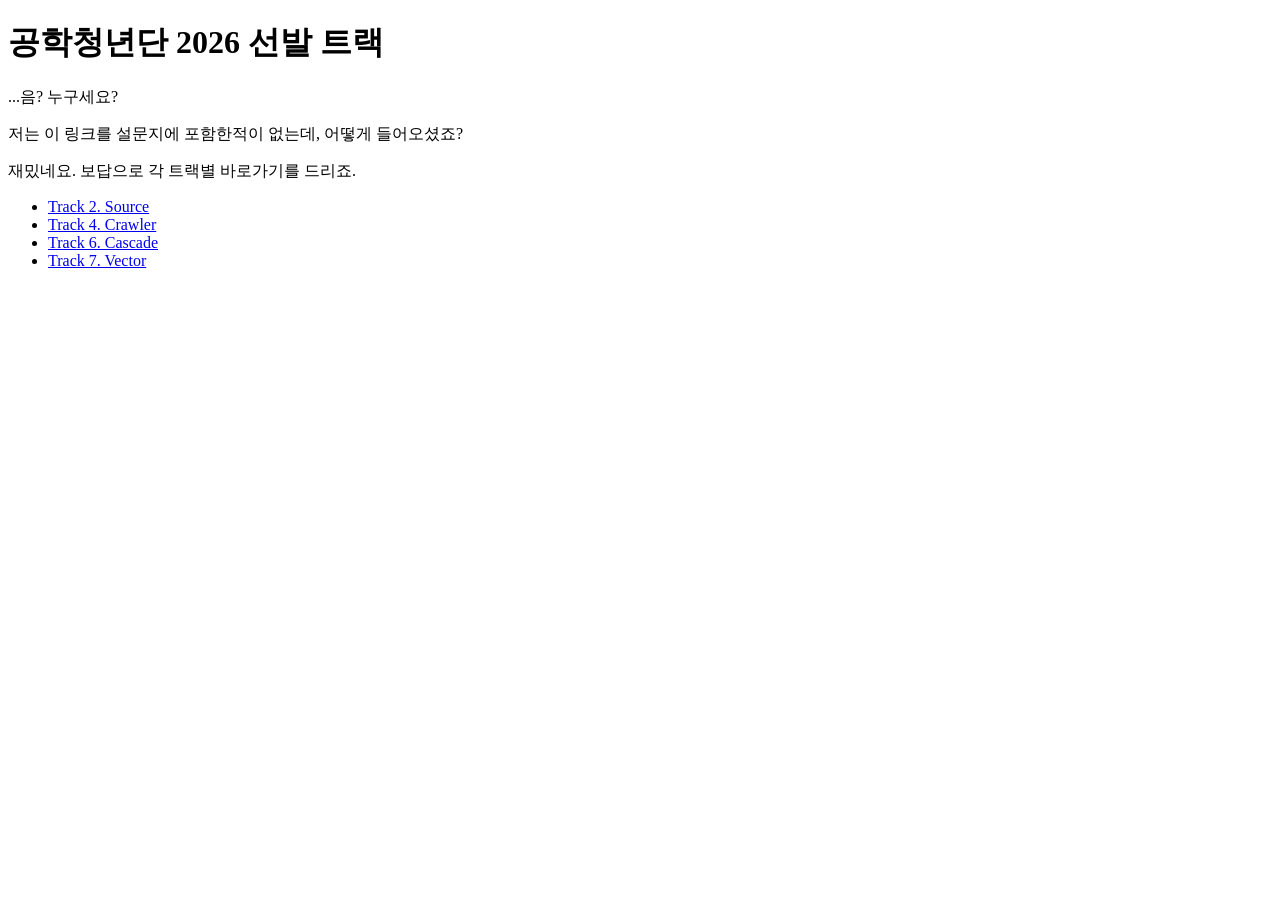
<file: index.html>
<!DOCTYPE html>
<html lang="ko">
<head>
  <meta charset="UTF-8" />
  <meta name="viewport" content="width=device-width, initial-scale=1.0" />
  <title>공학청년단 2026 선발</title>
</head>
<body>
  <h1>공학청년단 2026 선발 트랙</h1>
  <p>...음? 누구세요?</p>
  <p>저는 이 링크를 설문지에 포함한적이 없는데, 어떻게 들어오셨죠?</p>
  <p>재밌네요. 보답으로 각 트랙별 바로가기를 드리죠.</p>
  
  <!-- 꺄악! 어딜 보는 거에요!! 안쪽까지 보여져버렷!!! -->
  <!-- ...미안해요. 그래도 사이트의 안쪽까지 보신걸 보면 Track 2는 해결하셨군요. -->
  <!-- 마침 오신김에 힌트 좀 드릴게요! Track 4를 위함이죠. -->
  <!-- 참고로 어떤 경로로 접속하게 되면 그 경로에 있던 index.html이 기본으로 열립니다! 이 페이지도 마찬가지고요. -->
  <!-- 그리고 이 사이트가 왜 검색이 안되는지 아세요? -->

  <ul>
    <li><a href="./track2.html">Track 2. Source</a></li>
    <li><a href="./track4.html">Track 4. Crawler</a></li>
    <li><a href="./track6.html">Track 6. Cascade</a></li>
    <li><a href="./track7.html">Track 7. Vector</a></li>
  </ul>
</body>
</html>
</file>
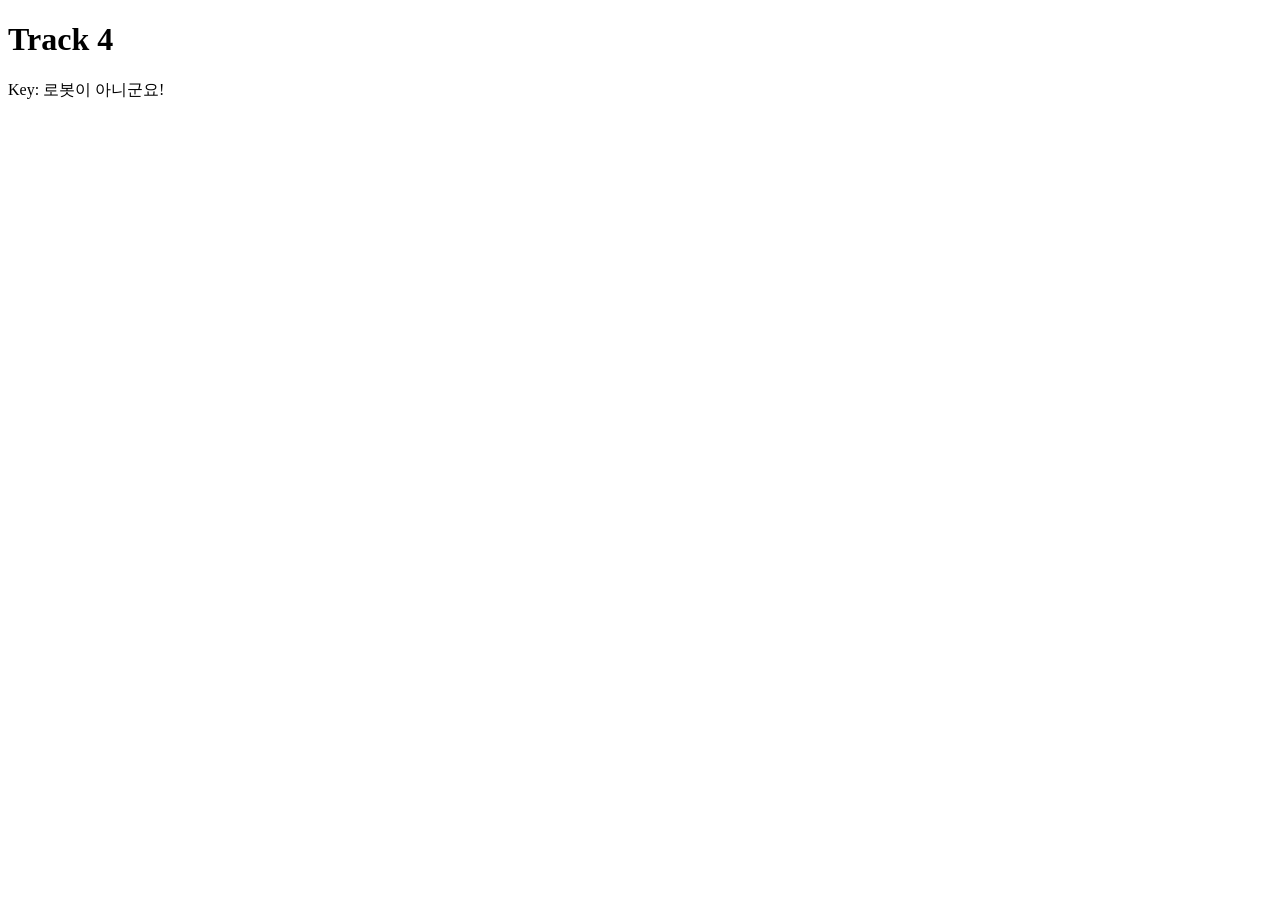
<file: hidden-path/index.html>
<!DOCTYPE html>
<html lang="ko">
<head>
  <meta charset="UTF-8" />
  <meta name="viewport" content="width=device-width, initial-scale=1.0" />
  <title>Hidden - Track 4</title>
</head>
<body>
  <h1>Track 4</h1>
  <p>Key: 로봇이 아니군요!</p>
</body>
</html>
</file>
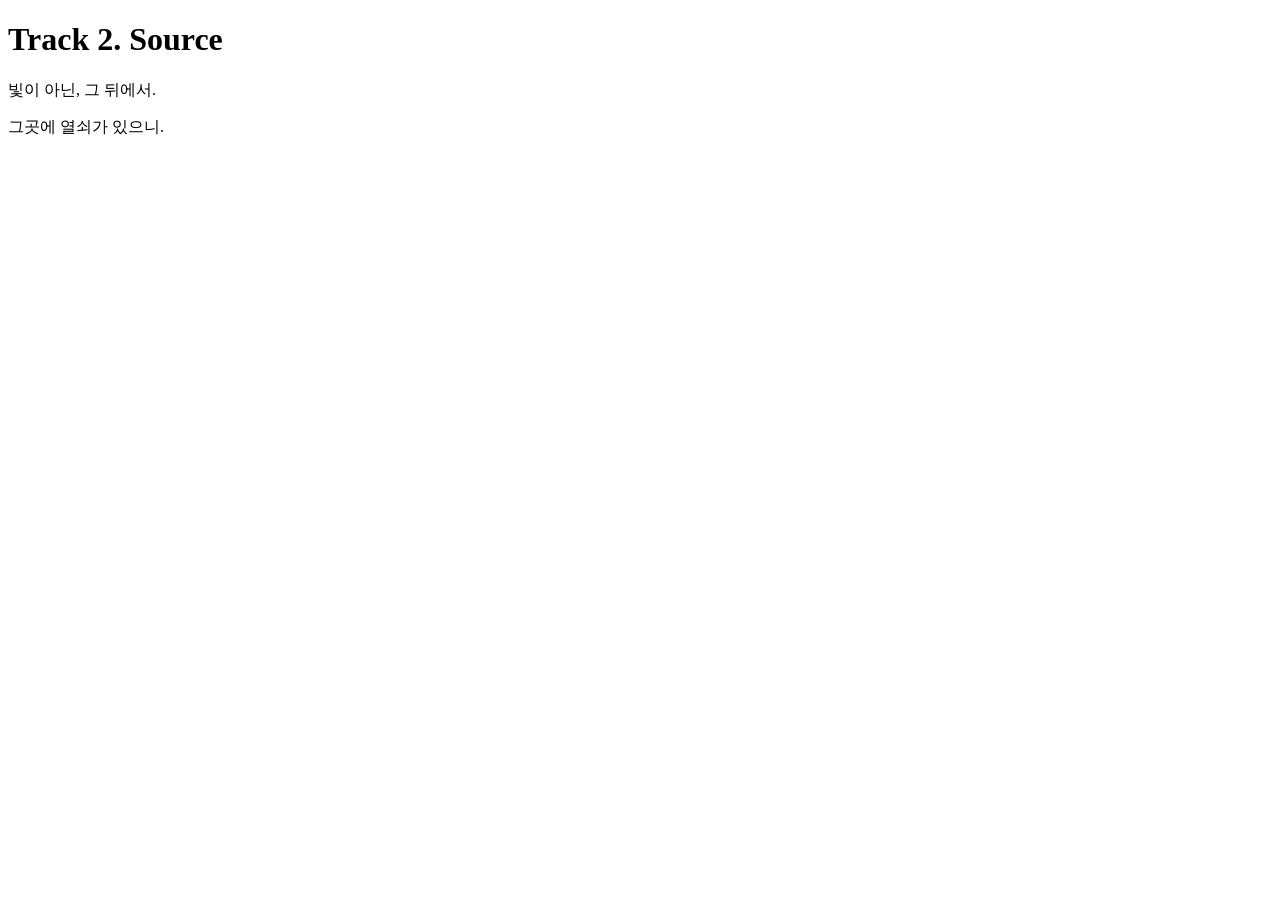
<file: track2.html>
<!DOCTYPE html>
<html>
<head>
  <meta charset="UTF-8">
  <title>Track 2 - Source</title>
</head>
<body>
  <h1>Track 2. Source</h1>
  <p>빛이 아닌, 그 뒤에서.</p>
  <p>그곳에 열쇠가 있으니.</p>

  <!-- Key: 소스 밑이 어둡다 -->
  <!-- Track 2 해결! 다음 문제도 ㄱㄱ혓! -->

</body>
</html>
</file>
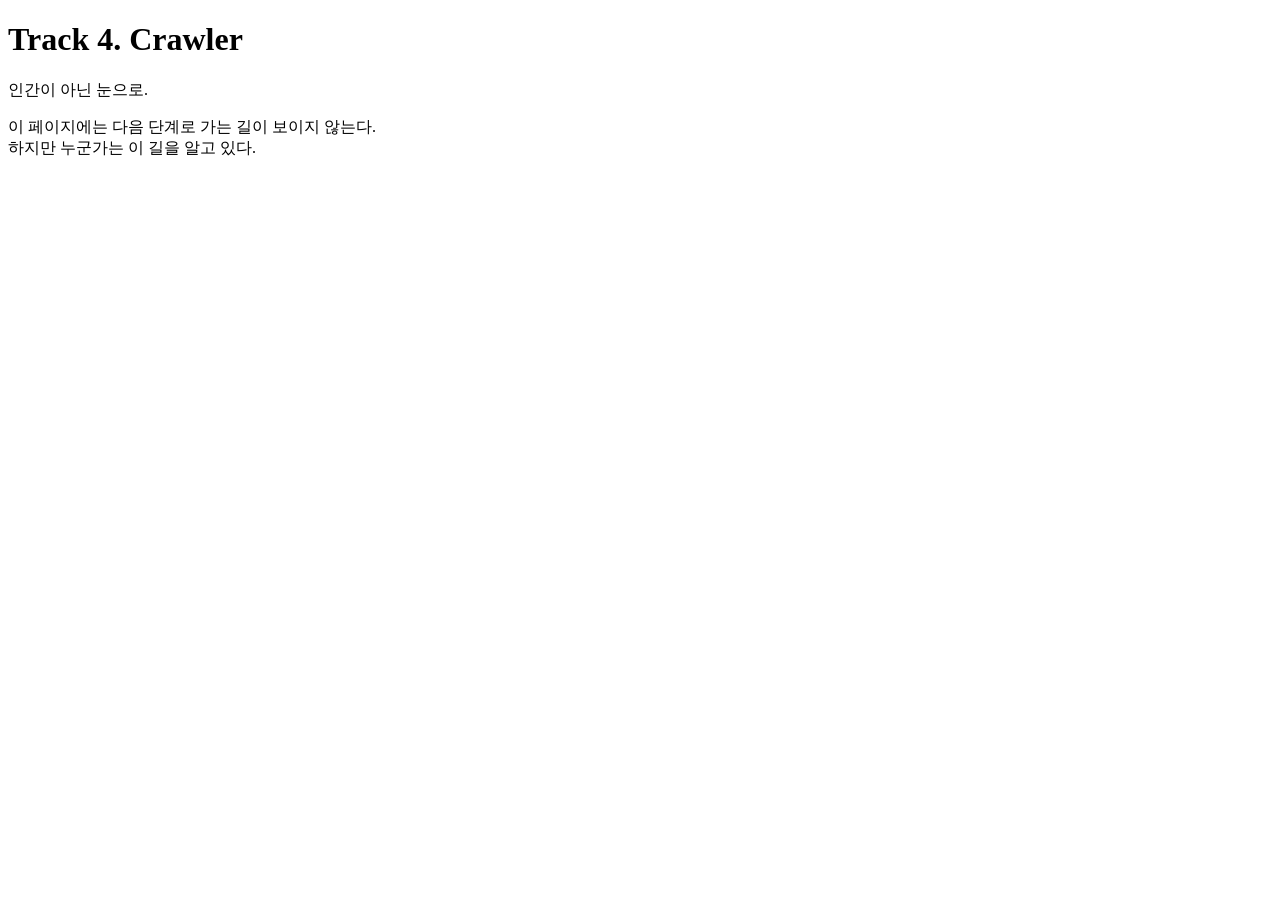
<file: track4.html>
<!DOCTYPE html>
<html lang="ko">
<head>
  <meta charset="UTF-8" />
  <meta name="viewport" content="width=device-width, initial-scale=1.0" />
  <title>Track 4 - Crawler</title>
</head>
<body>
  <h1>Track 4. Crawler</h1>
  <p>인간이 아닌 눈으로.</p>

  <p>이 페이지에는 다음 단계로 가는 길이 보이지 않는다.<br>
     하지만 누군가는 이 길을 알고 있다.</p>
  
</body>
</html>
</file>
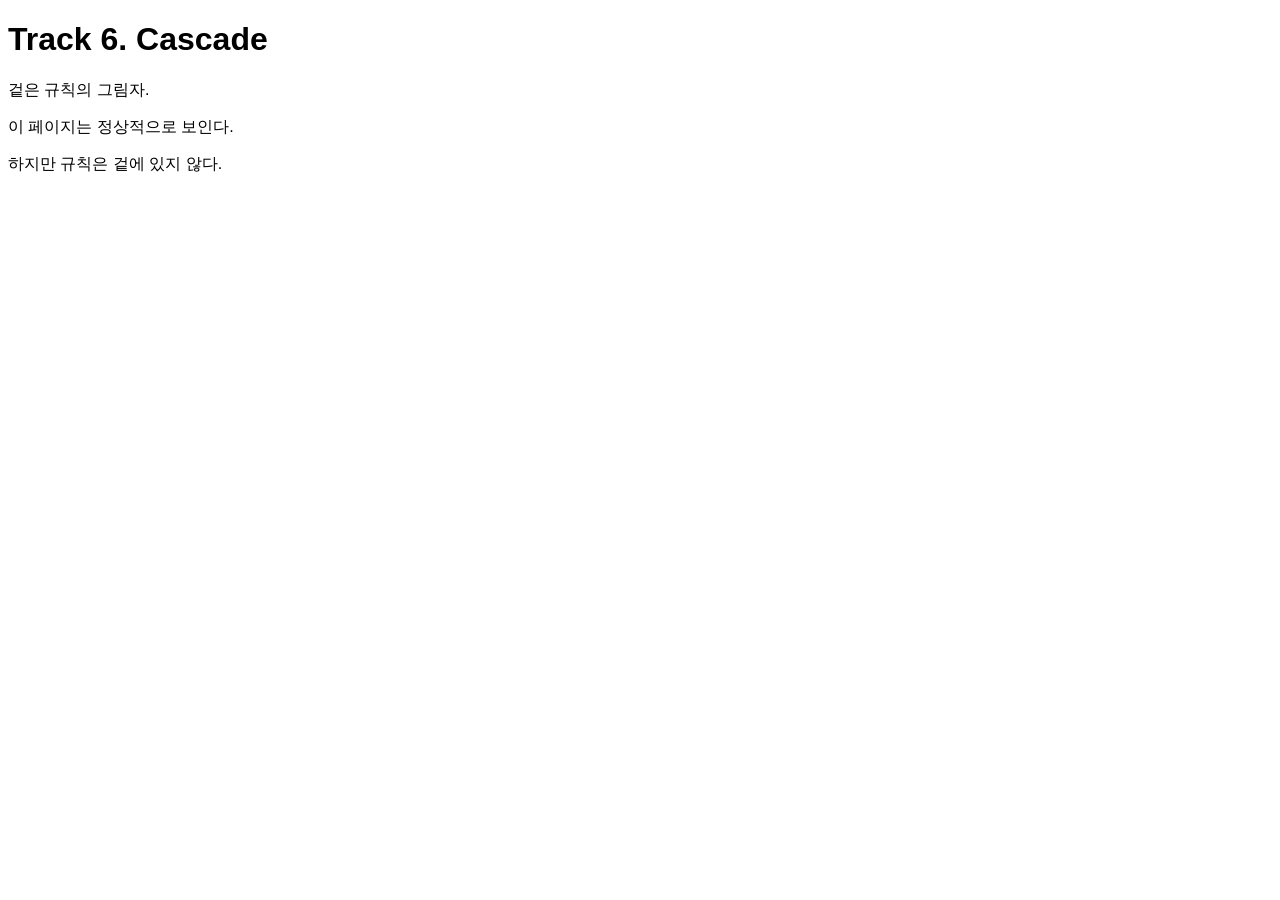
<file: track6.html>
<!DOCTYPE html>
<html lang="ko">
<head>
  <meta charset="UTF-8">
  <title>Track 6 - Cascade</title>
  <link rel="stylesheet" href="style.css">
</head>
<body>
  <h1>Track 6. Cascade</h1>
  <p>겉은 규칙의 그림자.</p>
  <p>이 페이지는 정상적으로 보인다.</p>
  <p>하지만 규칙은 겉에 있지 않다.</p>
  <!-- 이 페이지는 왜 이따구로 생긴걸까. 흠. -->
</body>
</html>
</file>
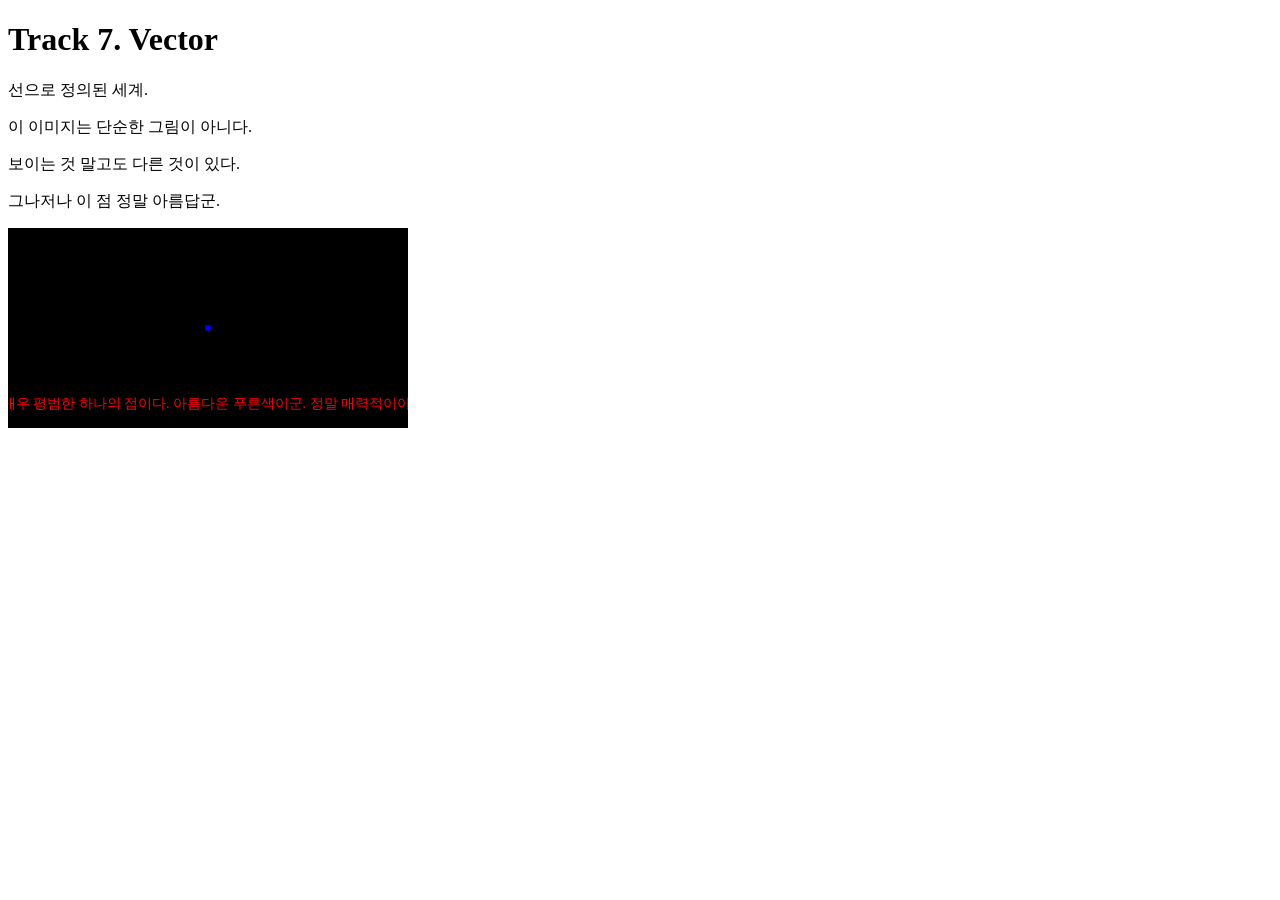
<file: track7.html>
<!DOCTYPE html>
<html lang="ko">
<head>
  <meta charset="UTF-8">
  <title>Track 7 - Vector</title>
</head>
<body>
  <h1>Track 7. Vector</h1>
  <p>선으로 정의된 세계.</p>
  <p>이 이미지는 단순한 그림이 아니다.</p>
  <p>보이는 것 말고도 다른 것이 있다.</p>
  <p>그나저나 이 점 정말 아름답군.</p>

  <img src="track7.svg" width="400">

</body>
</html>
</file>
<file: style.css>
body {
  font-family: sans-serif;
  background-color: #48616C66776179207468726F7567682074686520747261636B;
}

/* 
배경 색이 이상하다. 이 기시감. 어디선가 느껴본 적 있다.
저 길고 기괴한 문자열. 그것을 처음 보았을 때의 경악스러움은
차마 말로 표현할 수 없을 정도였다. 아니, 정확히는 표현할 수는
있겠지만 굳이 표현하고 싶지 않을 정도였다고 해야 할까.
그것은 단순한 색상 코드라기에는 지나치게 길고,
단순한 실수라기에는 지나치게 의도적이며,
단순한 우연이라기에는 지나치게 규칙적이다.

저 숫자와 문자들의 행렬은 마치 무언가를 숨기고 있는 듯하다.
의미가 없는 것처럼 보이지만, 동시에 의미가 너무 많아 보인다.
눈을 가늘게 뜨고 바라보면,
마치 어딘가에서 본 적 있는 형식이라는 생각이 들고,
조금 더 오래 바라보면,
분명히 익숙한 구조라는 확신이 생긴다.

이 기묘한 감각은 어디서 왔는가.
처음 이 전형에 들어왔을 때,
보이는 것은 껍질일 뿐이라는 문장을 보지 않았던가.
그리고 숫자로 쓰인 언어를 읽으라는 말도.
아, 생각났다.
Track 3에서 봤던 것 같다.
그때도 숫자가 문장이 되었고,
문장이 의미가 되었고,
의미가 길이 되었다.

혹시 이 역시 같은 계열이 아닐까.
색처럼 보이지만 사실은 색이 아닐지도 모른다.
규칙처럼 보이지만 사실은 규칙이 아닐지도 모른다.
아니, 오히려 그 반대일지도 모른다.
겉은 단지 그림자일 뿐,
본질은 언제나 그 아래에 숨어 있다.

저 문자열은 단지 배경을 칠하기 위한 코드일까,
아니면 배경을 가장한 메시지일까.
혹시 저 안에는 또 하나의 문장이,
아니, 또 하나의 방향이 숨어 있는 것은 아닐까.
무심코 지나친다면 그냥 색일 뿐이지만,
의심하는 순간 그것은 텍스트가 된다.

낯설지만 익숙하고,
무의미하지만 구조적이며,
우연처럼 보이지만 계산된 배열.
이것을 어디서 본 적이 있는가.
정말, 어디서 본 적이 있었던 것 같다.

아마도 그 답은
이미 이 트랙들 어딘가에 남겨져 있을 것이다.
*/
</file>
